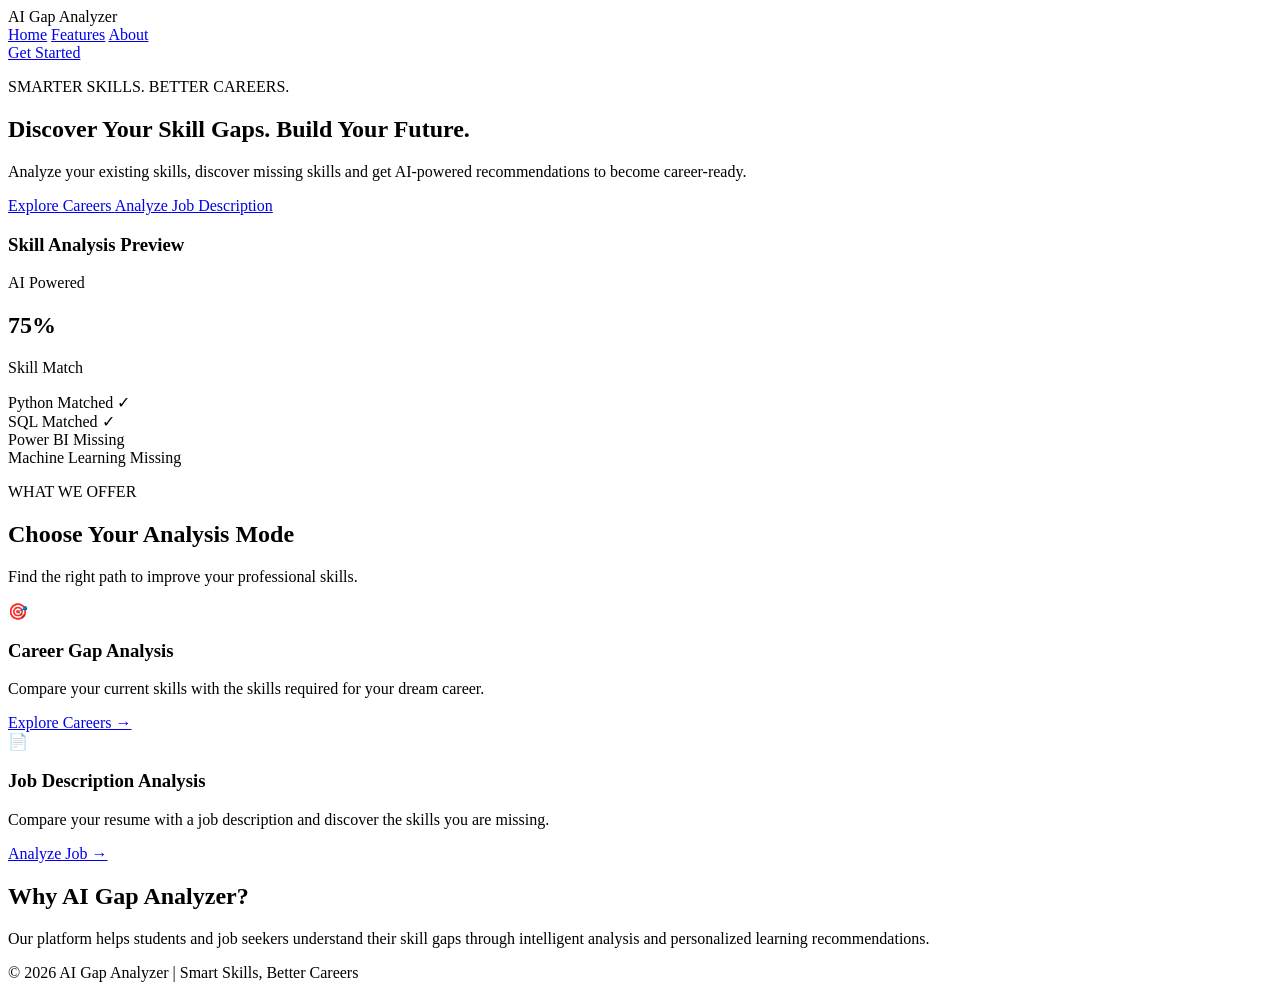
<file: new ai45612/AI-Gap-Analyzer/fronted/index.html>
<!DOCTYPE html>
<html lang="en">
<head>
    <meta charset="UTF-8">
    <meta name="viewport" content="width=device-width, initial-scale=1.0">
    <title>AI Gap Analyzer</title>

    <link rel="stylesheet" href="static/css/style.css">
</head>
<body>

    <!-- Navigation Bar -->
    <nav class="navbar">
        <div class="logo">AI <span>Gap Analyzer</span></div>

        <div class="nav-links">
            <a href="index.html">Home</a>
            <a href="#features">Features</a>
            <a href="#about">About</a>
        </div>

        <a href="career.html" class="nav-btn">Get Started</a>
    </nav>

    <!-- Hero Section -->
    <section class="hero">

        <div class="hero-content">
            <p class="tagline">SMARTER SKILLS. BETTER CAREERS.</p>

            <h1>
                Discover Your Skill Gaps.
                <span>Build Your Future.</span>
            </h1>

            <p class="description">
                Analyze your existing skills, discover missing skills
                and get AI-powered recommendations to become
                career-ready.
            </p>

            <div class="hero-buttons">
                <a href="career.html" class="primary-btn">
                    Explore Careers
                </a>

                <a href="job_analysis.html" class="secondary-btn">
                    Analyze Job Description
                </a>
            </div>
        </div>

        <div class="hero-card">
            <div class="card-heading">
                <h3>Skill Analysis Preview</h3>
                <span class="status">AI Powered</span>
            </div>

            <div class="score-circle">
                <div>
                    <h2>75%</h2>
                    <p>Skill Match</p>
                </div>
            </div>

            <div class="skill-row">
                <span>Python</span>
                <span class="matched">Matched ✓</span>
            </div>

            <div class="skill-row">
                <span>SQL</span>
                <span class="matched">Matched ✓</span>
            </div>

            <div class="skill-row">
                <span>Power BI</span>
                <span class="missing">Missing</span>
            </div>

            <div class="skill-row">
                <span>Machine Learning</span>
                <span class="missing">Missing</span>
            </div>
        </div>

    </section>

    <!-- Features Section -->
    <section class="features" id="features">

        <div class="section-heading">
            <p class="tagline">WHAT WE OFFER</p>
            <h2>Choose Your Analysis Mode</h2>
            <p>Find the right path to improve your professional skills.</p>
        </div>

        <div class="feature-container">

            <div class="feature-card">
                <div class="feature-icon">🎯</div>

                <h3>Career Gap Analysis</h3>

                <p>
                    Compare your current skills with the skills
                    required for your dream career.
                </p>

                <a href="career.html" class="feature-btn">
                    Explore Careers →
                </a>
            </div>

            <div class="feature-card">
                <div class="feature-icon">📄</div>

                <h3>Job Description Analysis</h3>

                <p>
                    Compare your resume with a job description
                    and discover the skills you are missing.
                </p>

                <a href="job_analysis.html" class="feature-btn">
                    Analyze Job →
                </a>
            </div>

        </div>

    </section>

    <!-- About Section -->
    <section class="about" id="about">
        <h2>Why AI Gap Analyzer?</h2>

        <p>
            Our platform helps students and job seekers understand
            their skill gaps through intelligent analysis and
            personalized learning recommendations.
        </p>
    </section>

    <!-- Footer -->
    <footer>
        <p>© 2026 AI Gap Analyzer | Smart Skills, Better Careers</p>
    </footer>

    <script src="static/js/script.js"></script>

</body>
</html>
</file>
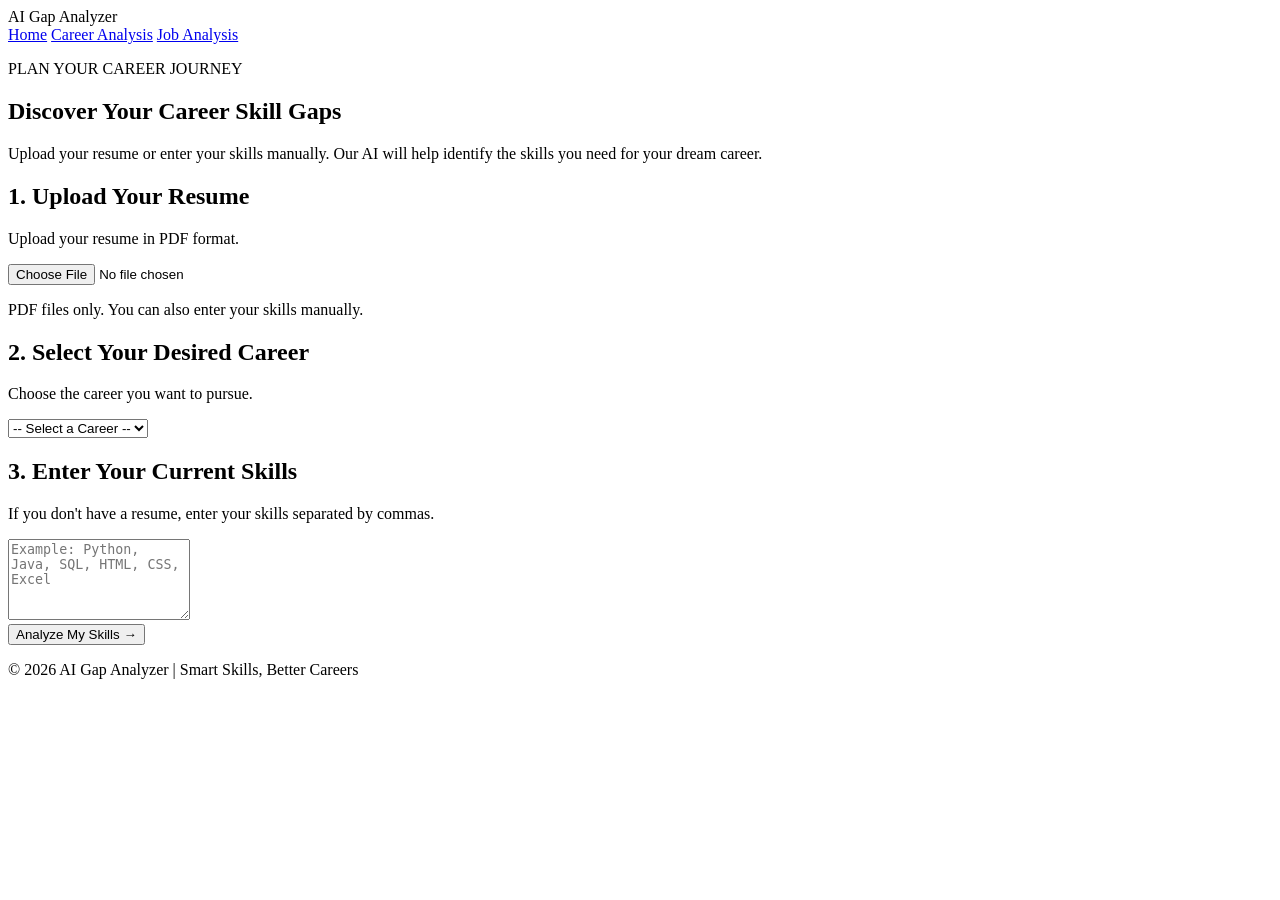
<file: new ai45612/AI-Gap-Analyzer/fronted/career.html>
<!DOCTYPE html>
<html lang="en">

<head>
    <meta charset="UTF-8">
    <meta name="viewport" content="width=device-width, initial-scale=1.0">

    <title>Career Gap Analysis | AI Gap Analyzer</title>

    <link rel="stylesheet" href="static/css/style.css">
</head>

<body>

    <!-- Navigation -->
    <nav class="navbar">

        <div class="logo">
            AI <span>Gap Analyzer</span>
        </div>

        <div class="nav-links">
            <a href="index.html">Home</a>
            <a href="career.html">Career Analysis</a>
            <a href="job_analysis.html">Job Analysis</a>
        </div>

    </nav>


    <!-- Page Heading -->
    <section class="career-header">

        <p class="tagline">PLAN YOUR CAREER JOURNEY</p>

        <h1>Discover Your Career Skill Gaps</h1>

        <p>
            Upload your resume or enter your skills manually.
            Our AI will help identify the skills you need
            for your dream career.
        </p>

    </section>


    <!-- Career Analysis Form -->
    <section class="career-section">

        <form id="careerForm" enctype="multipart/form-data">

            <!-- Resume Upload -->
            <div class="form-card">

                <h2>1. Upload Your Resume</h2>

                <p>Upload your resume in PDF format.</p>

                <input
                    type="file"
                    id="resume"
                    name="resume"
                    accept=".pdf,application/pdf"
                >

                <p class="form-note">
                    PDF files only. You can also enter your skills manually.
                </p>

            </div>


            <!-- Career Selection -->
            <div class="form-card">

                <h2>2. Select Your Desired Career</h2>

                <p>Choose the career you want to pursue.</p>

                <select id="career" name="career" required>

                    <option value="">-- Select a Career --</option>

                    <option value="Data Analyst">
                        Data Analyst
                    </option>

                    <option value="Web Developer">
                        Web Developer
                    </option>

                    <option value="Software Developer">
                        Software Developer
                    </option>

                    <option value="AI/ML Engineer">
                        AI/ML Engineer
                    </option>

                </select>

            </div>


            <!-- Manual Skills -->
            <div class="form-card">

                <h2>3. Enter Your Current Skills</h2>

                <p>
                    If you don't have a resume, enter your skills
                    separated by commas.
                </p>

                <textarea
                    id="skills"
                    name="skills"
                    rows="5"
                    placeholder="Example: Python, Java, SQL, HTML, CSS, Excel"
                ></textarea>

            </div>


            <!-- Submit Button -->
            <div class="analyze-container">

                <button
                    type="submit"
                    id="analyzeBtn"
                    class="primary-btn"
                >
                    Analyze My Skills →
                </button>

                <p
                    id="careerMessage"
                    role="status"
                    aria-live="polite"
                ></p>

            </div>

        </form>


        <!-- =====================================
             CAREER ANALYSIS DASHBOARD
        ====================================== -->

        <section id="analysisResults" class="dashboard" hidden>


            <!-- Dashboard Heading -->
            <div class="dashboard-header">

                <div>

                    <p class="tagline">
                        YOUR PERSONAL CAREER REPORT
                    </p>

                    <h2>Career Skill Gap Dashboard</h2>

                    <p>
                        Here is your personalized skill analysis.
                    </p>

                </div>

                <div class="dashboard-badge">
                    ✓ Analysis Complete
                </div>

            </div>


            <!-- Selected Career -->
            <div class="dashboard-welcome">

                <div>

                    <span class="small-label">
                        SELECTED CAREER
                    </span>

                    <h2 id="resultCareer">
                        Career Name
                    </h2>

                    <p>
                        Track your progress towards your career goal.
                    </p>

                </div>

                <div class="career-icon">
                    🎯
                </div>

            </div>


            <!-- Statistics Cards -->
            <div class="stats-grid">


                <!-- Total Skills -->
                <div class="stat-card">

                    <div class="stat-icon purple">
                        📊
                    </div>

                    <p>Total Required Skills</p>

                    <h2 id="totalSkills">0</h2>

                    <span>
                        Skills for your career
                    </span>

                </div>


                <!-- Matched Skills -->
                <div class="stat-card">

                    <div class="stat-icon green">
                        ✓
                    </div>

                    <p>Matched Skills</p>

                    <h2 id="matchedCount">0</h2>

                    <span>
                        Skills you already have
                    </span>

                </div>


                <!-- Missing Skills -->
                <div class="stat-card">

                    <div class="stat-icon orange">
                        ⚡
                    </div>

                    <p>Missing Skills</p>

                    <h2 id="missingCount">0</h2>

                    <span>
                        Skills to improve
                    </span>

                </div>

            </div>


            <!-- Overall Match Score -->
            <div class="dashboard-card score-card">

                <div>

                    <span class="small-label">
                        YOUR CAREER READINESS
                    </span>

                    <h2>Overall Skill Match</h2>

                    <p>
                        This score represents how many required career
                        skills match your current skills.
                    </p>

                </div>


                <!-- Circular Progress -->
                <div
                    class="progress-circle"
                    id="progressCircle"
                >

                    <div class="progress-inner">

                        <h2 id="matchPercentage">
                            0%
                        </h2>

                        <span>
                            Skill Match
                        </span>

                    </div>

                </div>

            </div>


            <!-- Skills Comparison -->
            <div class="skills-grid">


                <!-- Matched Skills -->
                <div class="dashboard-card">

                    <div class="card-title">

                        <h3>✓ Matched Skills</h3>

                        <span
                            class="count green-text"
                            id="matchedLabel"
                        >
                            0
                        </span>

                    </div>

                    <p class="card-description">
                        Skills detected in your resume or manual input.
                    </p>

                    <ul
                        id="matchedSkills"
                        class="skill-list matched-list"
                    ></ul>

                </div>


                <!-- Missing Skills -->
                <div class="dashboard-card">

                    <div class="card-title">

                        <h3>⚡ Missing Skills</h3>

                        <span
                            class="count orange-text"
                            id="missingLabel"
                        >
                            0
                        </span>

                    </div>

                    <p class="card-description">
                        Skills you should learn to improve your career readiness.
                    </p>

                    <ul
                        id="missingSkills"
                        class="skill-list missing-list"
                    ></ul>

                </div>

            </div>


            <!-- Learning Recommendations -->
            <div class="dashboard-card recommendation-card">

                <div class="card-title">

                    <h3>🚀 Your Learning Roadmap</h3>

                    <span class="roadmap-label">
                        NEXT STEPS
                    </span>

                </div>

                <p class="card-description">
                    Follow these recommendations to improve your skills.
                </p>

                <ul
                    id="recommendations"
                    class="recommendation-list"
                ></ul>

            </div>


            <!-- Dashboard Footer -->
            <div class="dashboard-footer">

                <p>
                    AI Gap Analyzer | Smart Skills, Better Careers
                </p>

                <button
                    type="button"
                    onclick="window.print()"
                    class="print-btn"
                >
                    🖨 Print Report
                </button>

            </div>


        </section>

    </section>


    <!-- Footer -->
    <footer>

        <p>
            © 2026 AI Gap Analyzer | Smart Skills, Better Careers
        </p>

    </footer>


    <!-- JavaScript -->
    <script src="static/js/script.js"></script>

</body>

</html>
</file>
<file: new ai45612/AI-Gap-Analyzer/fronted/static/css/style.css>
/* =================================
   CAREER ANALYSIS DASHBOARD
================================= */

.dashboard[hidden] {
    display: none !important;
}

.dashboard {
    width: 100%;
    max-width: 1100px;
    margin: 45px auto;
    padding: 30px;
    background: #f5f7ff;
    border-radius: 22px;
    color: #172554;
}

.dashboard-header {
    display: flex;
    justify-content: space-between;
    align-items: center;
    gap: 15px;
    margin-bottom: 25px;
}

.dashboard-header h2 {
    font-size: 27px;
    margin: 8px 0;
}

.dashboard-header p {
    color: #64748b;
}

.dashboard-badge {
    background: #dcfce7;
    color: #15803d;
    padding: 10px 16px;
    border-radius: 30px;
    font-size: 13px;
    font-weight: bold;
}

.dashboard-welcome {
    background: linear-gradient(120deg, #312e81, #4f46e5);
    color: white;
    padding: 28px;
    border-radius: 18px;
    display: flex;
    justify-content: space-between;
    align-items: center;
    margin-bottom: 22px;
}

.dashboard-welcome h2 {
    font-size: 28px;
    margin: 10px 0;
}

.dashboard-welcome p {
    color: #e0e7ff;
}

.small-label {
    font-size: 12px;
    font-weight: bold;
    letter-spacing: 1px;
    color: #818cf8;
}

.dashboard-welcome .small-label {
    color: #c7d2fe;
}

.career-icon {
    font-size: 55px;
    background: rgba(255,255,255,0.15);
    padding: 15px;
    border-radius: 18px;
}

.stats-grid {
    display: grid;
    grid-template-columns: repeat(3, 1fr);
    gap: 18px;
    margin-bottom: 22px;
}

.stat-card,
.dashboard-card {
    background: white;
    padding: 23px;
    border-radius: 16px;
    box-shadow: 0 5px 20px rgba(30, 41, 59, 0.05);
}

.stat-icon {
    width: 42px;
    height: 42px;
    display: flex;
    align-items: center;
    justify-content: center;
    border-radius: 12px;
    font-size: 21px;
    margin-bottom: 14px;
}

.purple {
    background: #ede9fe;
}

.green {
    background: #dcfce7;
    color: #15803d;
}

.orange {
    background: #ffedd5;
}

.stat-card p {
    color: #64748b;
    font-size: 14px;
}

.stat-card h2 {
    font-size: 30px;
    margin: 8px 0;
}

.stat-card span {
    font-size: 12px;
    color: #94a3b8;
}

.score-card {
    display: flex;
    justify-content: space-between;
    align-items: center;
    gap: 25px;
    margin-bottom: 22px;
}

.score-card h2 {
    margin: 10px 0;
    font-size: 23px;
}

.score-card p {
    color: #64748b;
    max-width: 500px;
    line-height: 1.6;
}

.progress-circle {
    --score: 0%;
    width: 155px;
    height: 155px;
    min-width: 155px;
    border-radius: 50%;
    background: conic-gradient(
        #4f46e5 var(--score),
        #e2e8f0 var(--score)
    );
    display: flex;
    align-items: center;
    justify-content: center;
}

.progress-inner {
    width: 125px;
    height: 125px;
    border-radius: 50%;
    background: white;
    display: flex;
    flex-direction: column;
    align-items: center;
    justify-content: center;
}

.progress-inner h2 {
    font-size: 29px;
    margin: 0;
    color: #4338ca;
}

.progress-inner span {
    color: #64748b;
    font-size: 12px;
}

.skills-grid {
    display: grid;
    grid-template-columns: 1fr 1fr;
    gap: 20px;
    margin-bottom: 22px;
}

.card-title {
    display: flex;
    justify-content: space-between;
    align-items: center;
    gap: 10px;
}

.card-title h3 {
    font-size: 18px;
}

.count {
    font-weight: bold;
    font-size: 17px;
}

.green-text {
    color: #16a34a;
}

.orange-text {
    color: #ea580c;
}

.card-description {
    color: #64748b;
    font-size: 13px;
    margin: 12px 0 18px;
    line-height: 1.5;
}

.skill-list,
.recommendation-list {
    list-style: none;
    padding: 0;
    margin: 0;
}

.skill-list li {
    padding: 11px 13px;
    border-radius: 9px;
    margin-bottom: 9px;
    font-size: 14px;
    font-weight: 500;
}

.matched-list li {
    background: #f0fdf4;
    color: #166534;
}

.matched-list li::before {
    content: "✓";
    font-weight: bold;
    margin-right: 10px;
}

.missing-list li {
    background: #fff7ed;
    color: #9a3412;
}

.missing-list li::before {
    content: "＋";
    font-weight: bold;
    margin-right: 10px;
}

.empty-list {
    color: #64748b !important;
    background: #f8fafc !important;
}

.recommendation-card {
    margin-bottom: 22px;
}

.roadmap-label {
    color: #4338ca;
    background: #eef2ff;
    padding: 8px 12px;
    border-radius: 20px;
    font-size: 11px;
    font-weight: bold;
}

.recommendation-list {
    counter-reset: roadmap;
}

.recommendation-list li {
    counter-increment: roadmap;
    position: relative;
    padding: 14px 15px 14px 50px;
    margin-bottom: 11px;
    background: #f8fafc;
    border: 1px solid #e2e8f0;
    border-radius: 11px;
    font-size: 14px;
}

.recommendation-list li::before {
    content: counter(roadmap);
    position: absolute;
    left: 13px;
    top: 10px;
    width: 25px;
    height: 25px;
    background: #e0e7ff;
    color: #4338ca;
    border-radius: 50%;
    display: flex;
    align-items: center;
    justify-content: center;
    font-weight: bold;
}

.dashboard-footer {
    display: flex;
    justify-content: space-between;
    align-items: center;
    gap: 15px;
    color: #64748b;
    font-size: 13px;
    padding: 10px 0;
}

.print-btn {
    border: none;
    background: #4338ca;
    color: white;
    padding: 11px 17px;
    border-radius: 9px;
    cursor: pointer;
    font-weight: bold;
}

.print-btn:hover {
    background: #312e81;
}

/* Mobile responsive dashboard */

@media (max-width: 700px) {

    .dashboard {
        padding: 15px;
        margin: 20px auto;
    }

    .dashboard-header {
        flex-direction: column;
        align-items: flex-start;
    }

    .dashboard-header h2 {
        font-size: 22px;
    }

    .stats-grid {
        grid-template-columns: 1fr;
    }

    .skills-grid {
        grid-template-columns: 1fr;
    }

    .score-card {
        flex-direction: column;
        align-items: flex-start;
    }

    .progress-circle {
        align-self: center;
    }

    .dashboard-welcome h2 {
        font-size: 22px;
    }

    .career-icon {
        font-size: 35px;
    }

    .dashboard-footer {
        flex-direction: column;
        align-items: flex-start;
    }
}

@media print {
    body {
        background: white !important;
    }

    .navbar,
    .career-header,
    #careerForm,
    footer,
    .print-btn {
        display: none !important;
    }

    .dashboard {
        display: block !important;
        max-width: 100%;
        margin: 0;
        padding: 10px;
        background: white;
    }

    .dashboard-card,
    .stat-card {
        box-shadow: none;
        border: 1px solid #ddd;
        break-inside: avoid;
    }
}
</file>
